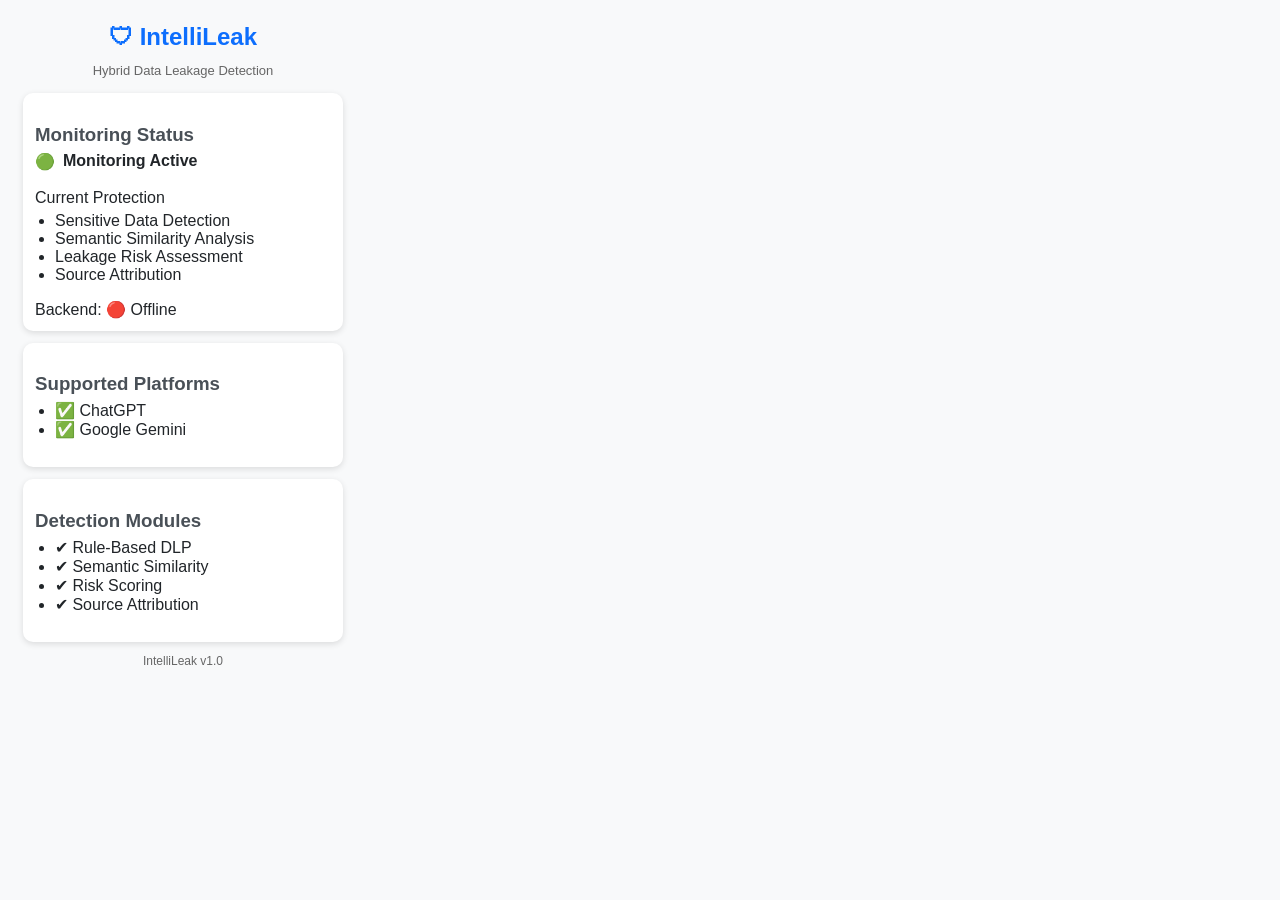
<file: extension/popup.html>
<!DOCTYPE html>
<html>

<head>
    <meta charset="UTF-8">
    <title>IntelliLeak</title>
    <link rel="stylesheet" href="styles.css">
</head>

<body>

<div class="container">

    <div class="header">

        <h2>🛡 IntelliLeak</h2>

        <p>
            Hybrid Data Leakage Detection
        </p>

    </div>

    <div class="card">

        <h3>Monitoring Status</h3>

        <div id="status">
            Loading...
        </div>

    </div>

    <div class="card">

        <h3>Supported Platforms</h3>

        <ul>
            <li>✅ ChatGPT</li>
            <li>✅ Google Gemini</li>
        </ul>

    </div>

    <div class="card">

        <h3>Detection Modules</h3>

        <ul>
            <li>✔ Rule-Based DLP</li>
            <li>✔ Semantic Similarity</li>
            <li>✔ Risk Scoring</li>
            <li>✔ Source Attribution</li>
        </ul>

    </div>

    <div class="footer">

        IntelliLeak v1.0

    </div>

</div>

<script src="popup.js"></script>

</body>

</html>
</file>
<file: extension/styles.css>
body{

    width:320px;

    font-family:Arial,sans-serif;

    padding:15px;

    background:#f8f9fa;

    color:#212529;

}

h2{

    margin-top:0;

    color:#0d6efd;

    text-align:center;

}

h3{

    margin-bottom:6px;

    color:#495057;

}

.status{

    text-align:center;

    font-size:14px;

}

ul{

    margin-top:5px;

    padding-left:20px;

}

small{

    display:block;

    text-align:center;

    color:#6c757d;

}

.container{

    width:320px;

}

.header{

    text-align:center;

    margin-bottom:15px;

}

.header p{

    margin-top:-8px;

    color:#666;

    font-size:13px;

}

.card{

    background:white;

    border-radius:10px;

    padding:12px;

    margin-bottom:12px;

    box-shadow:0 2px 6px rgba(0,0,0,.12);

}

.status-row{

    display:flex;

    align-items:center;

    gap:8px;

}

.green{

    color:#22c55e;

}

.footer{

    text-align:center;

    color:#666;

    font-size:12px;

    margin-top:10px;

}
</file>
